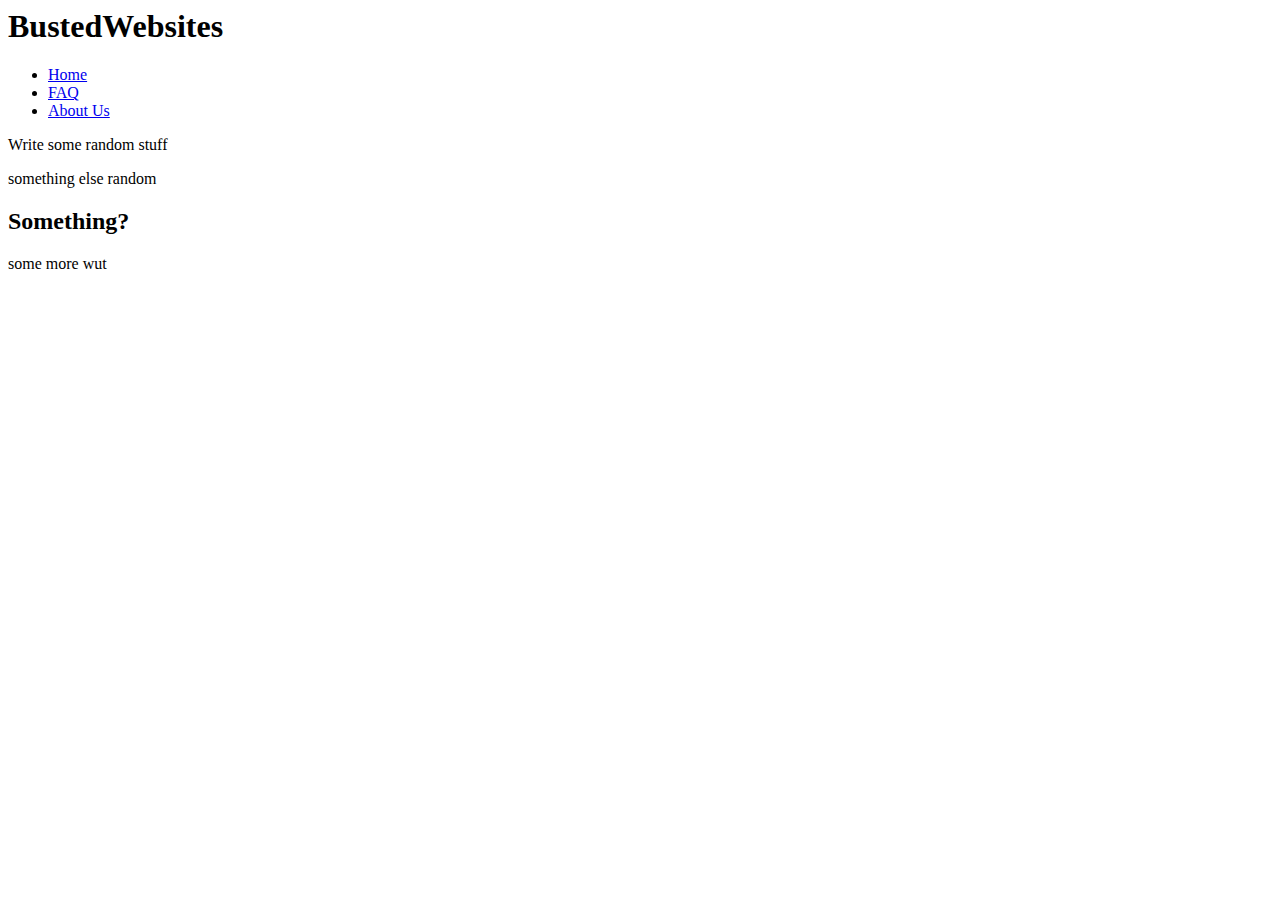
<file: index.html>
<html>
    <head>
        <!-- this is where i put info i dont want hte user to see -->
        <title>BustedWebsites</title>

    </head>
    <body>
       <!-- anything in body will show in the browser window -->
        <header>
            <h1> BustedWebsites</h1>
        </header>
        <nav>
            <ul>
                <li>
                    <a href="index.html">Home</a>
                </li>
                <li>
                    <a href="faq.html">FAQ</a>
                </li>
                <li>
                    <a href="aboutus.html">About Us</a>
                </li>
            </ul>
        </nav>
        <section>
            <p>
                Write some random stuff
            </p>
            <p>
                something else random
            </p>
            <article>
                <h2>Something?</h2>
                <p>
                    some more wut
                </p>
            </article>
        </section>

    


    </body>
</html>
</file>
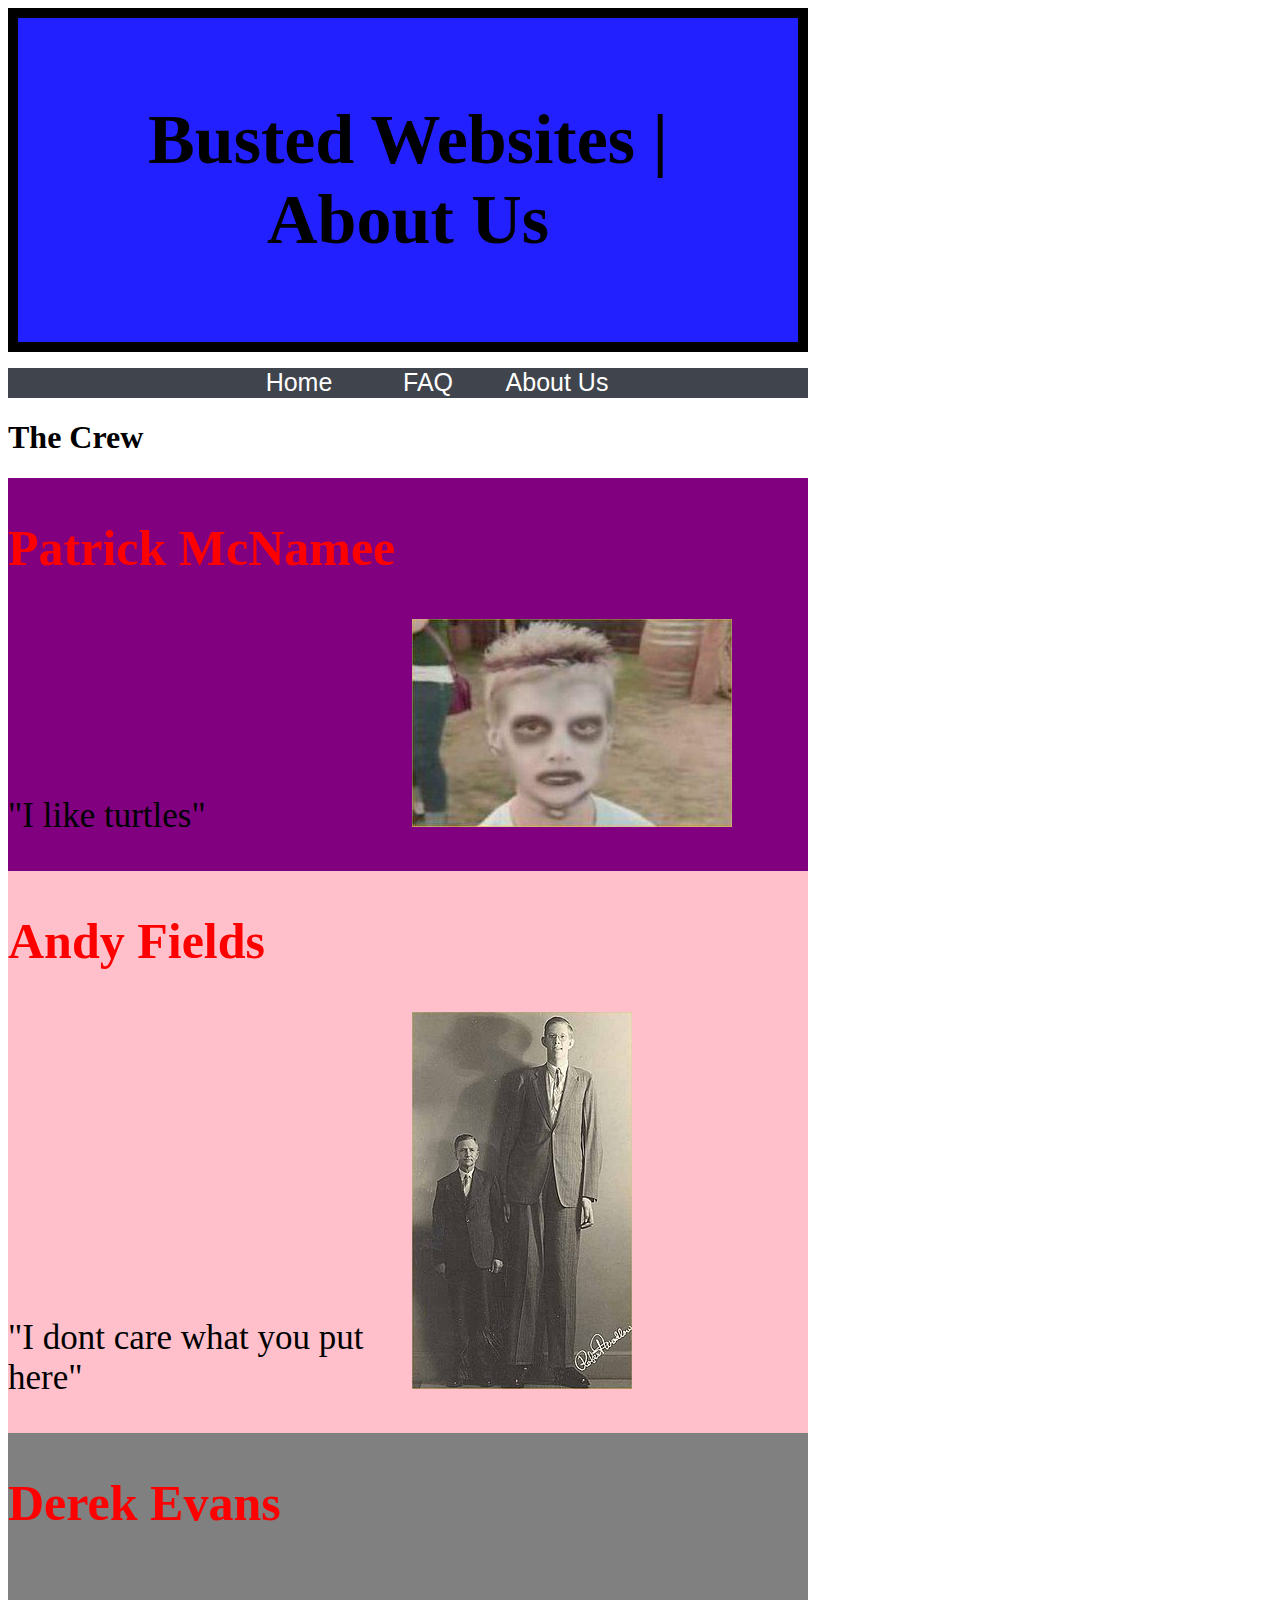
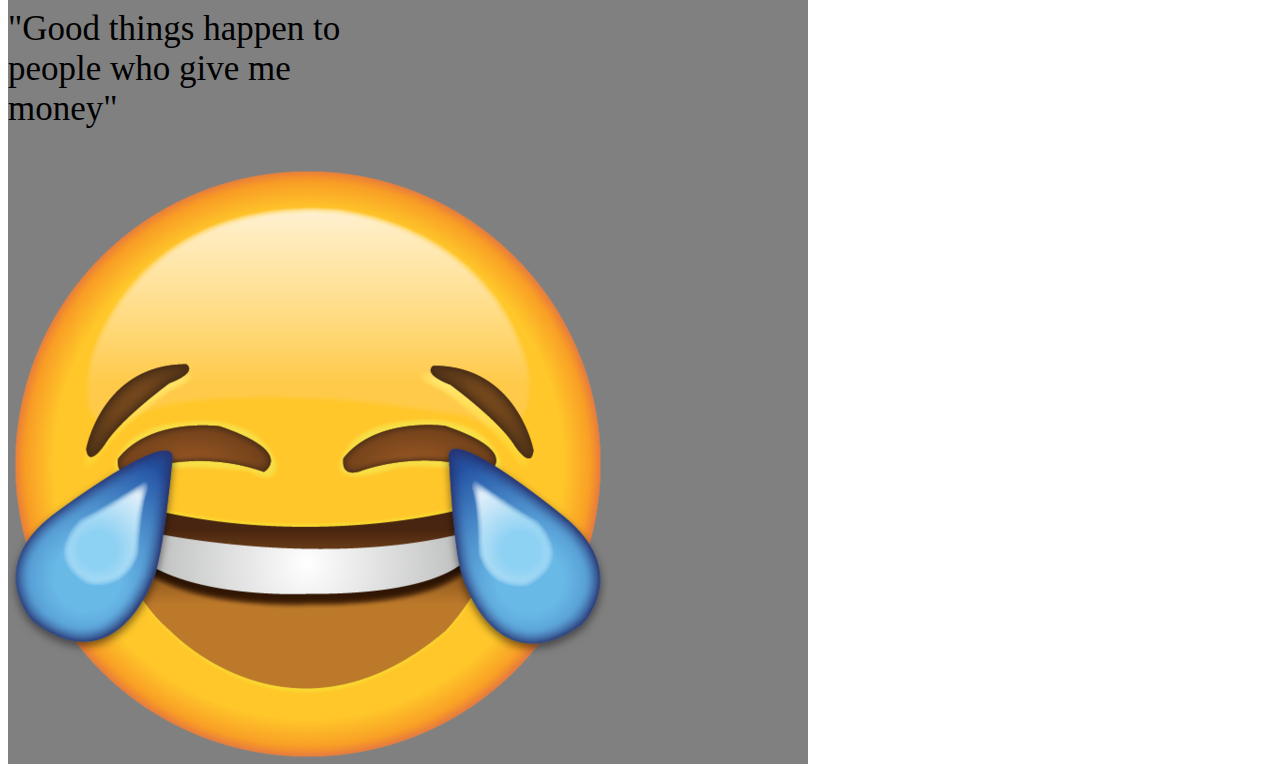
<file: aboutus.html>
<html>
    <head>
        <title>BustedWebsites|About Us</title>
       <link href="aboutus.css" type="text/css" rel="stylesheet">
    </head>
    <body>
        <header>
            <h1>Busted Websites | About Us</h1> 
        </header>
        <nav>
            <ul>
                <li>
                    <a href="index.html">Home</a>
                </li>
                <li>
                    <a href="faq.html">FAQ</a>
                </li>
                <li>
                  <a href="#">About Us</a>
                </li>
            </ul>
        </nav>
        <h1>The Crew</h1>
        <section  id="patricksection">
           <h2 class="title" id="patricktitle">Patrick McNamee</h2>
            <p class="quote" id="patrickquote">
                "I like turtles"
            </p>
            <img class="img" id="patrickjpg" src="patrick.jpg">
            </section>
            <section id="andysection">
            <h2 class="title" id="andytitle">Andy Fields</h2>
            <p class="quote" id="andyquote">
                "I dont care what you put here"
            </p>
            <img class="image" id="andyjpg" src="andy.jpg">
            </section>
            <section id="dereksection">
            <h2 class="title" id="derektitle">Derek Evans</h2>
            <p class="quote" id="derekquote">
                "Good things happen to people who give me money"
            </p>
            <img class="img" id="derekjpg" src="derek.jpg">
        </section>

    </body>
</html>
</file>
<file: aboutus.css>
/* Note to students: Some properties are given to you to fill out,
others you can modify as they stand, and if you have time,
there are definitely some properties you should add!*/

html {
    height: 100%;
  }
  body {
     width: 800px;
     height: 100%;
  }

  header {
      background-color: #2320FF;
      padding: 35px;
      display: block;
      font-size: 35px;
      text-align: center;
      border: 10px solid #000000;
      
      
  }
      nav {
        background-color: #40444c;
        height: 30px;
        text-align: center;
       }
       
       li {
        font-family: sans-serif;
        font-size: 25px;
        display: inline-block;
        height: 40px;
        width: 125px;
       }
       
       a {
        text-decoration: none;
        color: white;
       }
       
       li:hover {
        background-color: black;
        height: 30px;
       }
 
.quote{
    display: inline-block;
       width: 50%;
       font-size: 35px;
}

.img{
    display: inline-block;
}

.title{
    font-size: 50px;
    color: red;
    display: block;
       width: 100%;
}

  #patricksection {
      width: 100%;
      display: inline-block;
      float: left;
      background: purple;

  }
   #patricktitle {
       display: block;
       width: 100%;
   }
   #patrickquote {
       display: inline-block;
       width: 50%;
       font-size: 35px;
   }
   #patrickjpg {
       display: inline-block;
   }
    
#andysection {
    width: 100%;
    display: inline-block;
    float: left;
    background: pink;
}
#dereksection {
    width: 100%;
    display: block;
    float: left;
    background: gray;
}
  aside {
      width: 17%;
      display: inline-block;
      background-color:;
      padding:;
      min-height: 100%;
  }
  aside ul {
      list-style-type: none;
  }
  footer {
      width: 790px;
      background-color:;
      color:;
      clear: both;
      display: block;
  }
</file>
